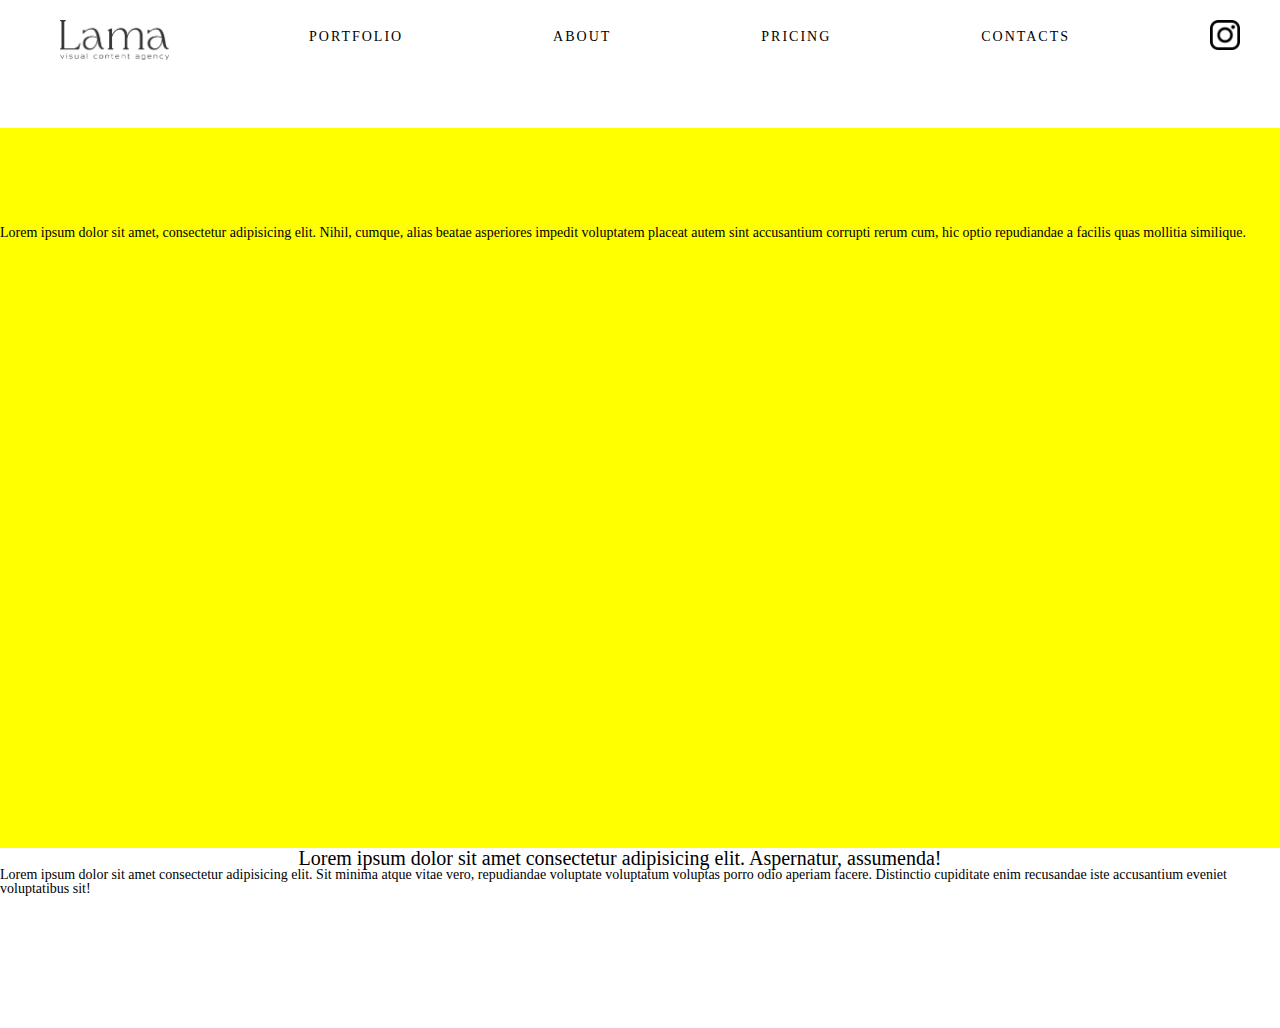
<file: portfolio.html>
<!DOCTYPE html>
<html lang="en">
<head>
    <meta charset="UTF-8">
    <meta http-equiv="X-UA-Compatible" content="IE=edge">
    <meta name="viewport" content="width=device-width, initial-scale=1.0">
    <title>lama.visual.agency</title>
    <link rel="stylesheet" href="/css/style.css">
    <link rel="shortcut icon" href="/Lama logo_white.ico" type="image/x-icon">
</head>
<body>
    <header>
        
            <div class="barmenu"> 
                <div class="smalllogo">
                    <a href="/Index.html"><img src="/image/smalllogo.png" alt=""></a>
                </div>
                <div class="linkmenu">
                    <a href="portfolio.html">PORTFOLIO</a>
                </div>
                <div class="linkmenu">
                    <a href="portfolio.html">ABOUT</a>
                </div>
                <div class="linkmenu">
                    <a href="portfolio.html">PRICING</a>
                </div>
                <div class="linkmenu">
                    <a href="portfolio.html">CONTACTS</a>
                </div>
                <div class="socialicon">
                    <a href="https://www.instagram.com/lama.visual.agency/"><img src="/image/87390.png" alt=""> </a>
                </div>
                
            </div>
        
        </div>
    
    </header>
    <main style="background-color: yellow ;margin-top:10%; height: 80%;">
    </br> </br> </br> </br> </br> </br> </br>
<span>Lorem ipsum dolor sit amet, consectetur adipisicing elit. Nihil, cumque, alias beatae asperiores impedit voluptatem placeat autem sint accusantium corrupti rerum cum, hic optio repudiandae a facilis quas mollitia similique.</span>
    </main>
    <footer>
        <p>Lorem ipsum dolor sit amet consectetur adipisicing elit. Aspernatur, assumenda!</p>
        Lorem ipsum dolor sit amet consectetur adipisicing elit. Sit minima atque vitae vero, repudiandae voluptate voluptatum voluptas porro odio aperiam facere. Distinctio cupiditate enim recusandae iste accusantium eveniet voluptatibus sit!

    </footer>
</body>
</html>
</file>
<file: css/style.css>
/* Обнулення всіх стилів */
*{
	padding: 0;
	margin: 0;
	border: 0;
}
*,*:before,*:after{
	-moz-box-sizing: border-box;
	-webkit-box-sizing: border-box;
	box-sizing: border-box;
}
:focus,:active{outline: none;}
a:focus,a:active{outline: none;}

nav,footer,header,aside{display: block;}

html,body{
	height: 100%;
	width: 100%;
	font-size: 100%;
	line-height: 1;
	font-size: 14px;
	-ms-text-size-adjust: 100%;
	-moz-text-size-adjust: 100%;
	-webkit-text-size-adjust: 100%;
}
input,button,textarea{font-family:inherit;}

input::-ms-clear{display: none;}
button{cursor: pointer;}
button::-moz-focus-inner {padding:0;border:0;}
a, a:visited{text-decoration: none;}
a:hover{text-decoration: none;}
ul li{list-style: none;}
img{vertical-align: top;}

h1,h2,h3,h4,h5,h6{font-size:inherit;font-weight: 400;}
/* --------------------------------- */
.wrapper{
    background-color: #ececec;
    font-family: 'Montserrat', sans-serif;
    width: 100%;
    min-width: 680px;
    min-height: 500px;
    margin:auto;
    color: black;
}

p{
	font-size: 40px;
}
.logo img{
    width: 70%;
    height: auto;
    opacity: 0.7;
    margin-bottom: 30px;
    position: absolute;
    top: 50%;
    left: 50%;
    margin-right: -50%;
    transform: translate(-50%, -50%) }
.bunnerimg img{
height: auto;
width: 100%;
}
.bunner{
    position: relative;
}
.barmenu{
    width: 100%;
    height: 30px;
    position:absolute;
    color: rgb(0, 0, 0);
    top: 0;
    display: flex;
    justify-content: space-between;
    padding: 20px 40px 0;
    
}
.smalllogo img{
  opacity: 0.8;
  height: 40px;
  padding-left: 20px;
  width:auto;
}
.linkmenu{
    size: 20px;
    font-weight: 500;
    letter-spacing: 2px;
    padding: 10px 10px 0;
    color: black;
}
.socialicon img{
  height: 30px;
  width:auto;
}
a{
    color: black;
   
}
.firstContainer{
    background-color: #ffffff;
}
.Bodysite{
    width: 100%;
    height: auto;
}
.bunnerMain{
    position: relative;
   margin-top: -8%;
}
.firstContainer{
    position: absolute;
    left: 50%;
    bottom: 22%;
    transform: translate(-50%, -50%)
}
.bunnerMain h1{ 
    text-align: center;
    font-size: 150%; 
    color: black;
    white-space: nowrap;
    font-weight: 700;
    top: 100px;
}

.bunnerMain>img{
width: 100%;
height: auto;
}
.Galery{
    width: 100%;
    height: auto;
}
.Galery p{
  font-size: 140%;
  text-align: center;
 
}
h2{
    font-size: 250%;
    font-weight: 700;
    text-align:center;
    padding-bottom: 15px;
    color: #f6a44e;
}
.GaleryItems{
    width: 100%;
    height: auto;
    min-width: 200px;
    display: flex;
    flex-wrap: wrap;
    z-index: 1;
    justify-content: space-between;
}
.GaleryItems div{
    position: relative;
    width: 200px;
    height: 240px;
    min-width: 150px;
    background-color: #b5b0aa;
    margin: 20px 20px;
    border-radius: 50px;
   
}
.Galery img{
    position: absolute;
    height: 100%;
    width: 200px;
    border-radius: 50px;
    object-fit: cover;
    
   
}
.Galery video{
    position: absolute;
    height: 100%;
    width: 200px;
    border-radius: 50px;
    object-fit: cover;
    
}
.Galery button{
    margin: 0 auto;
    display: block;
    border: 1px solid black;
    border-radius: 20px;
    padding: 4px;
    margin-top: 0.3em;
    margin-bottom: 1.3em;
    text-transform: uppercase;
    background-image: none; 
    background: transparent;
    background-color: transparent;
    font-weight: 400;
    font-size: 2em;
}
.Lamahistory{
    width: 100%;
    height: 500px;
}
.historicontainer{
    width: 100%;
    height: 500px;
    position: relative;
}

.lamalama{
    position: absolute;
    width: 100%;
    min-width: 900px;
    min-height: 200px;
    max-height: 500px;
    object-fit: cover;
    z-index: 0;
}
.Lamainfo{
    position: absolute;
    width: 80%;
    height: 500px;
    left: 50%;
    min-width: 770px;
    top: 84%;
    transform: translate(-50%, -50%);
    z-index: 3;

}
h3{
    font-weight: 600;
    font-size: 300%;
    text-align: center;
}
 p{
    text-align: center;
    font-size: 20px;
    font-weight: 200;
}
.Lamahistory .fonhistory{
    position: absolute;
    width: 85%;
    height: 250px;
    min-width: 770px;
    background-color: #ffffff;
    left: 50%;
    bottom: 0%;
    transform: translate(-50%, -50%);
    opacity: 70%;
   
}
.Lamahistory a{
    color: blue;
}
.teamBunner{
    width: 100%;
    height: 300px;
    margin-bottom: 90px;
}
.tBunner{
    width: 100%;
    padding: 0 60px;
    height: auto;
    position: relative; 
}
.teamBunner h3{
    opacity: 90%;
    text-align: center;
    font-size: 250%;
    font-weight: 600;
    margin: 20px;
    
}
.teamBunner p{
    opacity: 90%;
    text-align: center;
    margin: 20px;
}
.photoconteiner img{
    position: absolute;
    width: 15em;
    height: 15em;
    border: none;
    margin: 20px;
    border-radius: 50%;
    object-fit: cover;
}
.photoconteiner{
    position: absolute;
    width: 60%;
    min-width: 500px;
    min-height: 200px;
    margin: 30px;
    display: flex;
    justify-content:space-around;
    flex-wrap: nowrap;
    margin-bottom: 20px;
}
.logocontainer{
    display: flex;
    flex-wrap: wrap;
    justify-content: space-around;
}
.client{
    width: 100%;
    height: 400px;
    background-color: rgb(27, 27, 27);
}

.logocontainer img{
    width: 100px;
    margin: 40px;
    filter:  invert(1);
}

.client h3{
    color:white;
    padding: 20px 0;
}
footer>div{

    margin-top: 3px;
}
footer line{
    width: 100%;
    height: 10px;
    background-color: black;
}
.kontaktu{
    width: 100%;
    height: 250px;
    display: flex;
    justify-content: space-around;
}
.kontaktu div{
    width: 150px;
    height: 220px;
    margin: 20px;
    display: inline-grid;
    grid-auto-flow: row;
    column-gap: 1em;
    text-align: center;
}
.kontaktu H4{
    font-weight: 700;
    font-size: 140%;
    text-transform:uppercase;

}

.autor p{
 font-size: 11px;
 margin: 10px;
}
.autor h4{
    text-align: center;
    font-size: 14px;
    font-weight: 400;
    margin: 10px;
}
.contactfoter img{
    width: 13px;
}
.contactfoter button{
    display: inline-grid;
    grid-auto-flow: column;
    column-gap: 1em;
    align-items: center;
    text-transform: uppercase;
    background-image: none; 
    background: transparent;
    background-color: transparent;

}
footer{
    margin-right: 40px;
}
</file>
